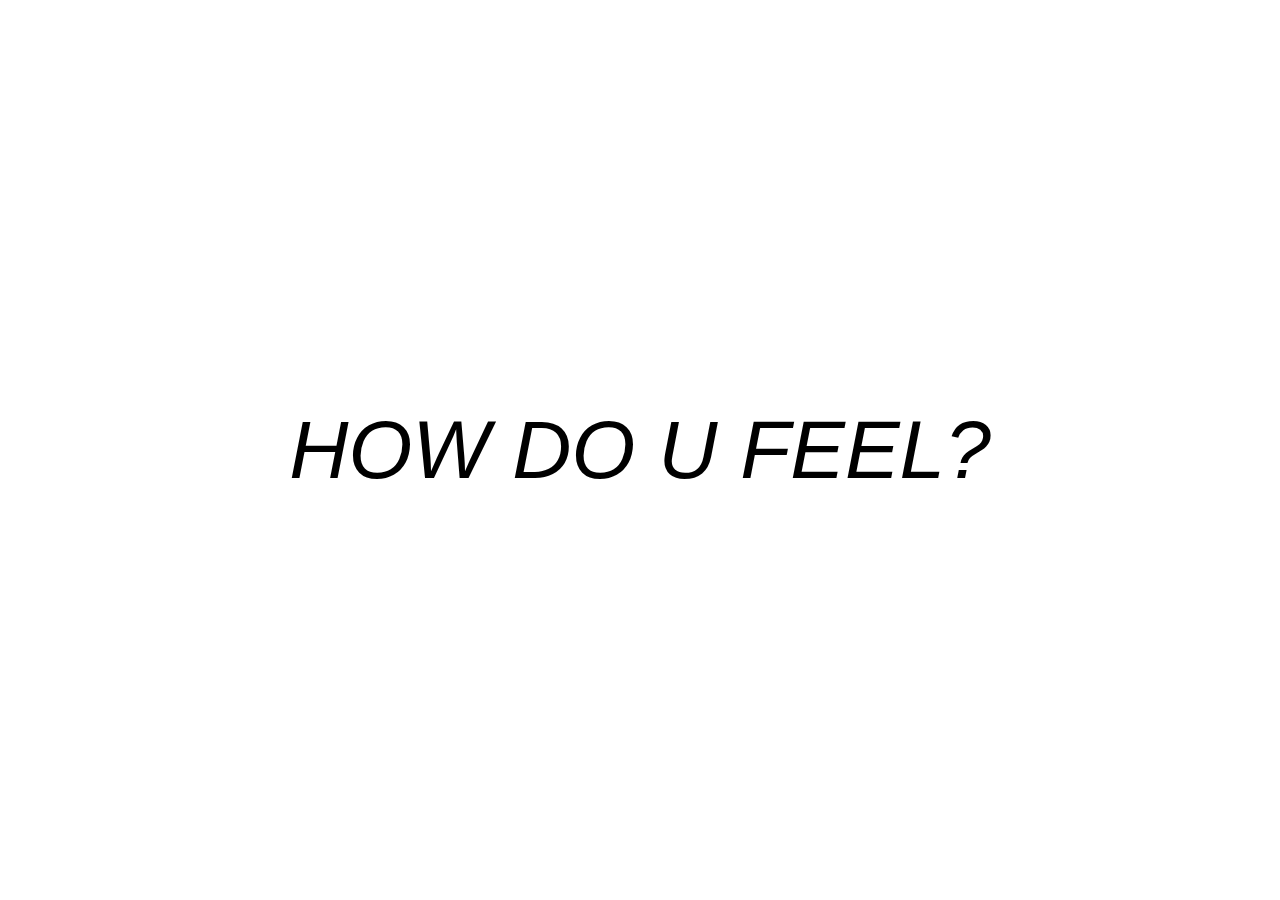
<file: week3_classdemo/index.html>
<!DOCTYPE html>
    <head>
        <link rel="stylesheet" href="style.css">
    </head>
   

    <body>
        <p id="socketData">how do u feel?</p>

        <script>
            const socket = new WebSocket("ws://localhost:1880/chat");
            socket.addEventListener("open", confirmOpen);
            socket.addEventListener("message", handleMessage);
            socket.addEventListener("message", toggleColor);

            const greenTexts = [];

            function confirmOpen () {
                document.body.style.backgroundColor = "blue";
            }

            function handleMessage (event) {
                document.getElementById("socketData").innerHTML = event.data;
            }

            function toggleColor(event) {
                if (event.data == "red") {
                    document.body.style.backgroundColor = "red";
                    document.getElementById("socketData").innerHTML = "i'm spinning out of control.";
                } 
                if (event.data == "green") {
                    document.body.style.backgroundColor = "green";
                    document.getElementById("socketData").innerHTML = "i've never felt so alive.";
                }
            }
        </script>

    </body>

</html>
</file>
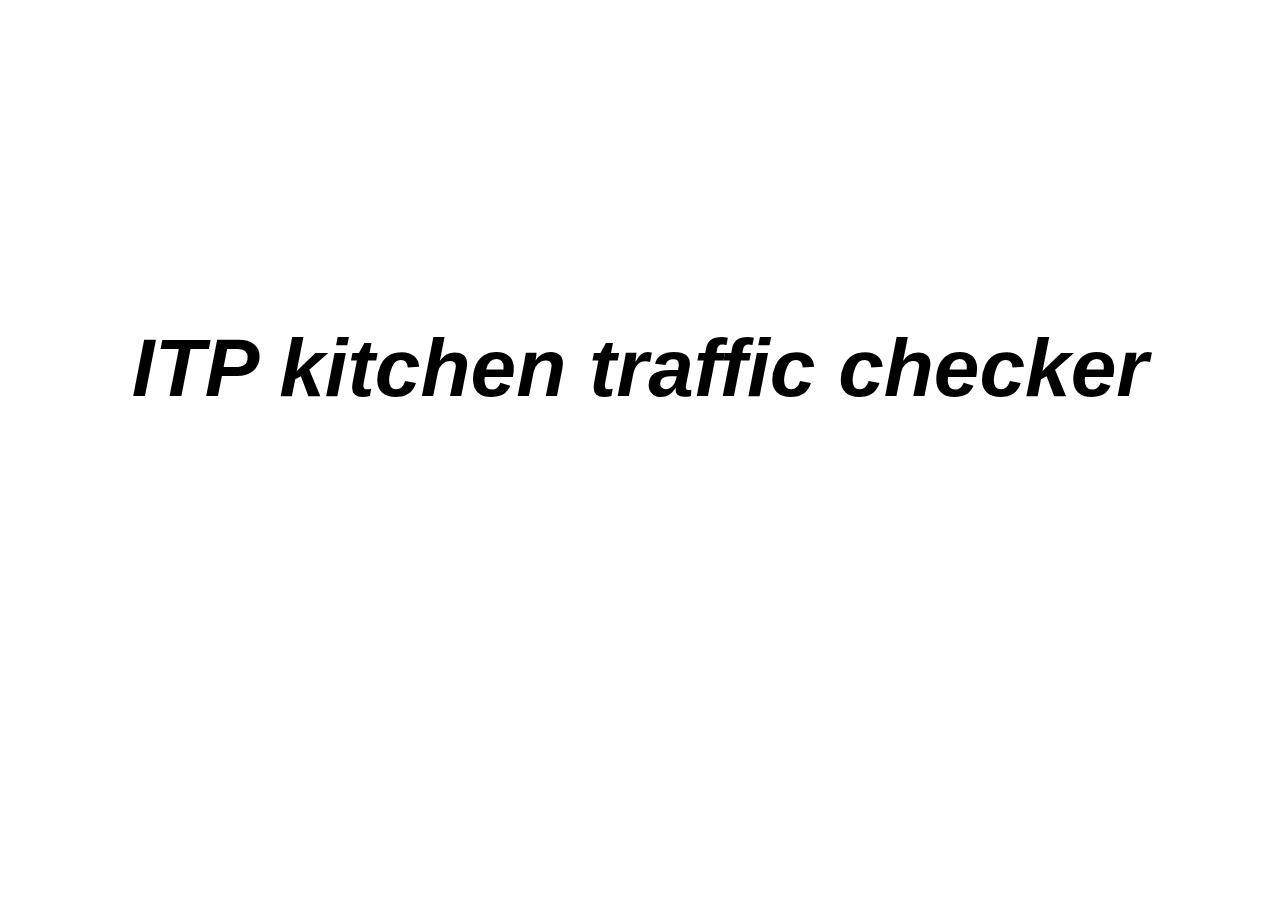
<file: week3_kitchen/index.html>
<!DOCTYPE html>

<head>
    <link rel="stylesheet" href="style.css">
</head>


<body>
    <h3 id="title">ITP kitchen traffic checker</h3>
    <p id="socketData"></p>

    <script>
        const socket = new WebSocket("ws://localhost:1880/chat");
        socket.addEventListener("open", confirmOpen);
        socket.addEventListener("message", handleMessage);
        socket.addEventListener("message", toggleColor);

        let sensorInput;

        function confirmOpen() {
            document.body.style.backgroundColor = "blue";
        }

        function handleMessage(event) {
            sensorInput = event.data;
        }

        function toggleColor(event) {
            if (event.data == "someone") {
                document.body.style.backgroundColor = "red";
                document.getElementById("socketData").innerHTML = "someone is in the kitchen.";
            }
            else if (event.data == "empty") {
                document.body.style.backgroundColor = "green";
                document.getElementById("socketData").innerHTML = "kitchen empty.";
            }
        }
    </script>

</body>

</html>
</file>
<file: week3_classdemo/style.css>
* {
    font-size: 82px;
    text-align: center;
    font-family: Helvetica;
    text-transform: uppercase;
    font-style: italic;
}

body {
    display: flex;
    justify-content: center;
    align-items: center;
    height: 100vh;
    margin: 0;
}
</file>
<file: week3_kitchen/style.css>
* {
    font-size: 82px;
    text-align: center;
    font-family: Helvetica;
    font-style: italic;
}

body {
    display: flex;
    justify-content: center;
    align-items: center;
    height: 100vh;
    margin: 0;
    flex-direction: column;
}
</file>
